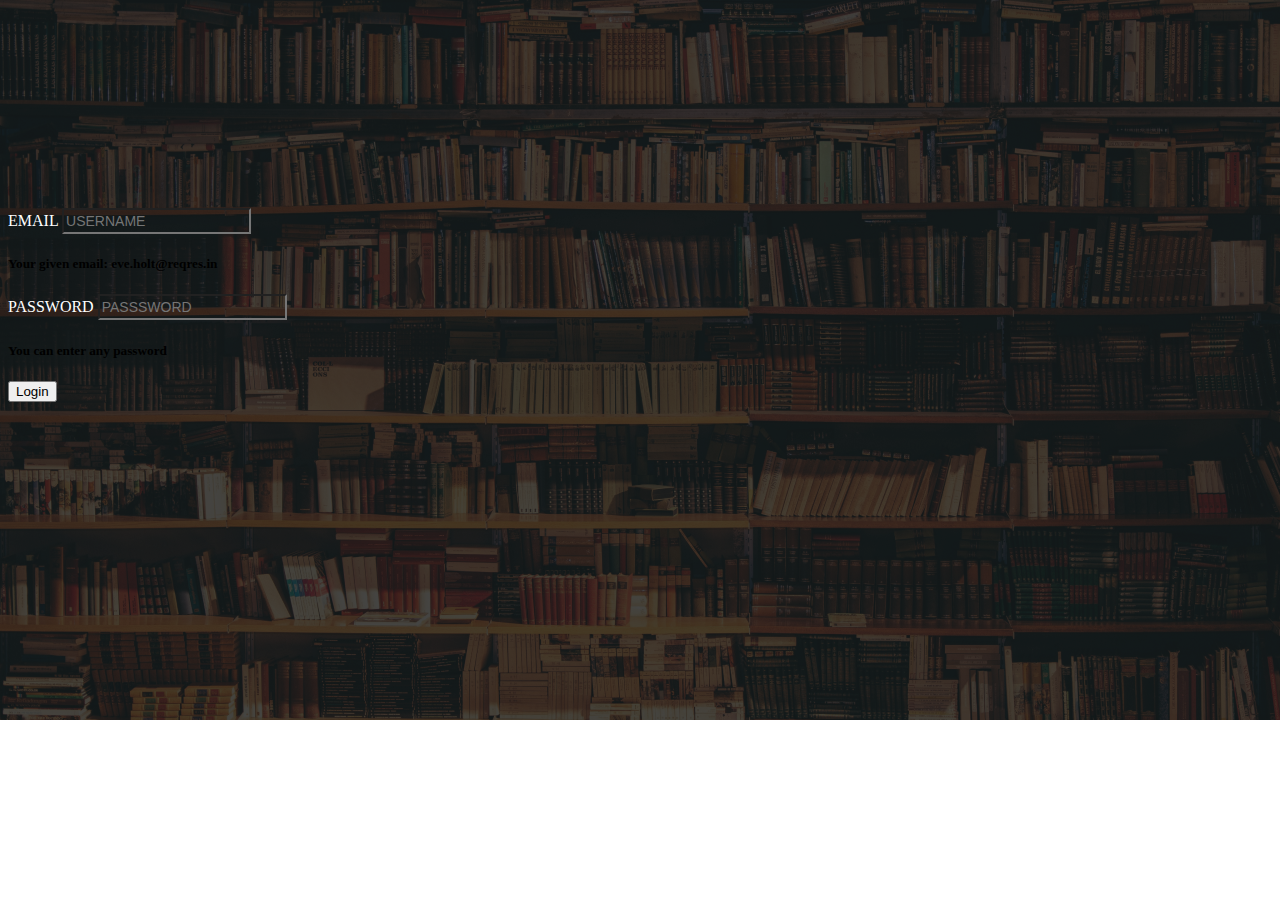
<file: index.html>
<!DOCTYPE html>
<html lang="en">
  <head>
    <meta charset="UTF-8" />
    <meta http-equiv="X-UA-Compatible" content="IE=edge" />
    <meta name="viewport" content="width=device-width, initial-scale=1.0" />
    <link href="https://cdn.jsdelivr.net/npm/bootstrap@5.3.0-alpha1/dist/css/bootstrap.min.css" rel="stylesheet" integrity="sha384-GLhlTQ8iRABdZLl6O3oVMWSktQOp6b7In1Zl3/Jr59b6EGGoI1aFkw7cmDA6j6gD" crossorigin="anonymous">
    <link rel="stylesheet" href="./login.css" />
    <title>Document</title>
  </head>
  <body>
    <div id="id" class="container w-25">
    <!-- <img src="./images/logo (5).svg" alt=""> -->

    <form id="login-form" class="mt-3">

        <span style="color: #fff;">EMAIL</span>
          <input name="username" placeholder="USERNAME"  type="text" class="form-control" id="el-input">
         <p id="error-text" class="error-text">salam</p>
         <h5 class="text-light">Your given email: eve.holt@reqres.in</h5>

        <div class="mb-3 mt-3">
            <span style="color: #fff;">PASSWORD</span>
          <input name="password" placeholder="PASSSWORD" type="password" class="form-control" id="password">
          <p id="error-password" class="error-text">lalal</p>
          <h5 class="text-light">You can enter any password</h5>

        </div>
        <button type="submit" class="btn btn-light form-control">Login</button>
      </form>
    </div>

<script 
src="https://cdn.jsdelivr.net/npm/bootstrap@5.0.2/dist/js/bootstrap.bundle.min.js"
integrity="sha384-MrcW6ZMFYlzcLA8Nl+NtUVF0sA7MsXsP1UyJoMp4YLEuNSfAP+JcXn/tWtIaxVXM"
crossorigin="anonymous"
></script>
<script type="module" src="./login.js"></script>
  </body>
</html>
</file>
<file: login.css>
body{
    background-image: url(./images/Login.png);
    background-repeat: no-repeat;
    background-size:cover;
}
#id{
    padding-top: 200px;
}
#el-input, #password{
   background: transparent;
font-style: normal;
font-weight: 300;
font-size: 14px;
line-height: 20px;
text-transform: uppercase;
color: #FFFFFF;
}

.error-text{
    color: red;
    display: none;
}
</file>
